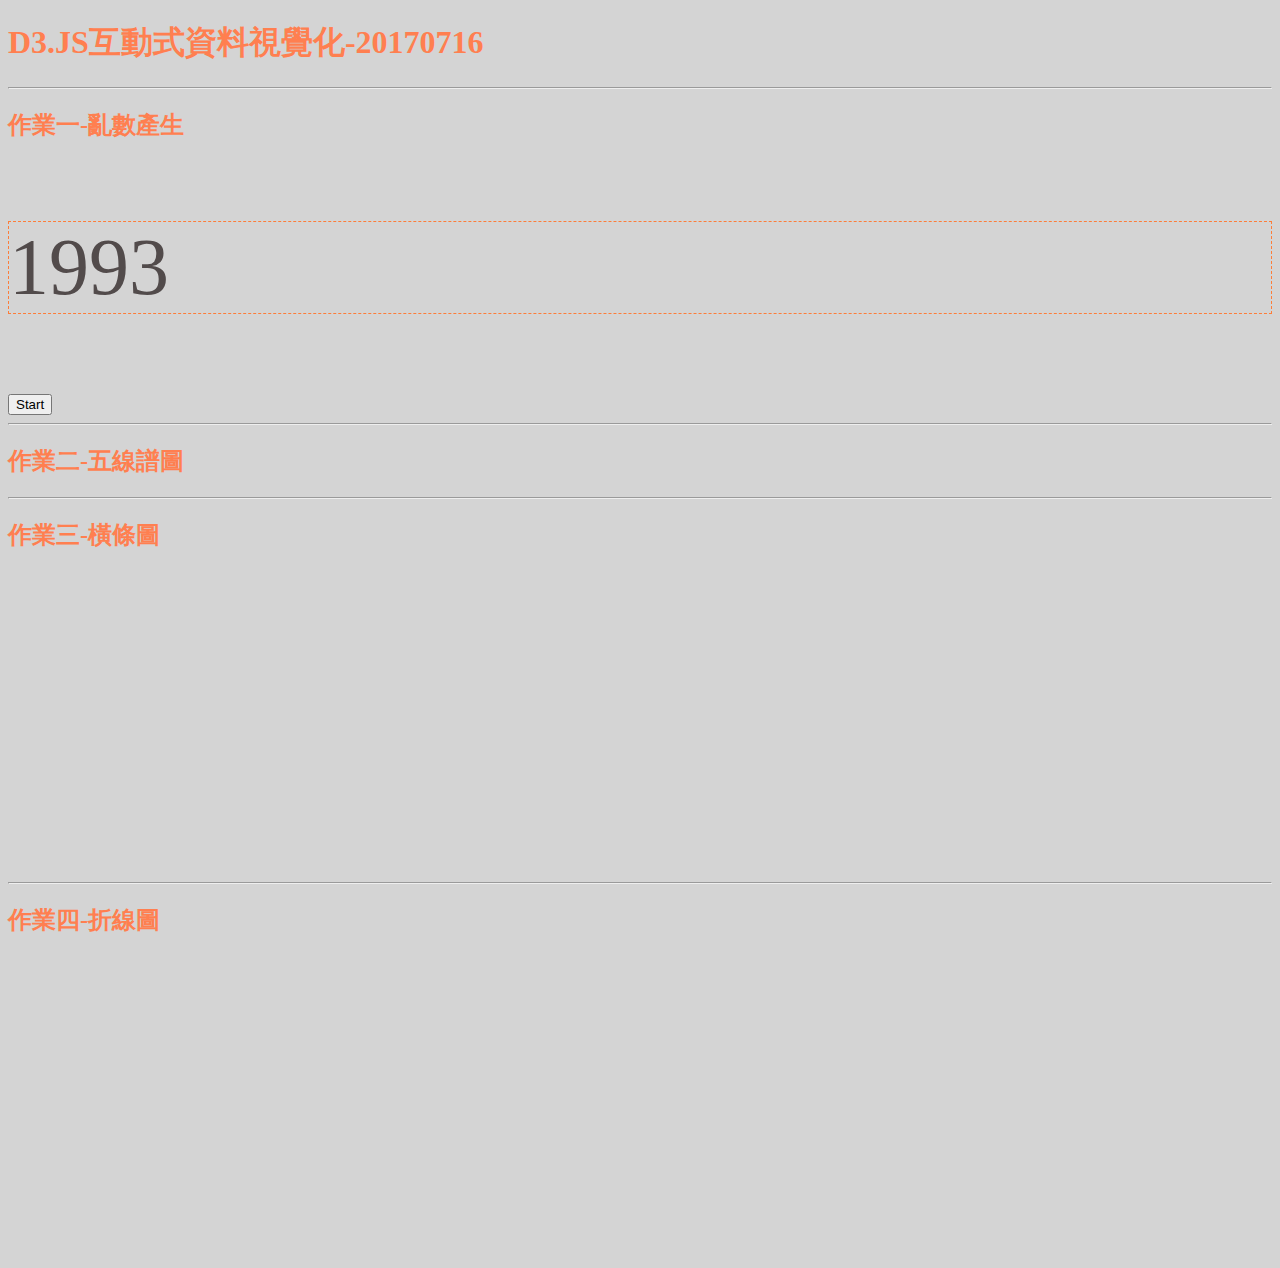
<file: index.html>
<!DOCTYPE html>
<html lang="en">
<head>
    <meta charset="UTF-8">
    <title>D3.JS互動式資料視覺化</title>
    
    <script src="https://d3js.org/d3.v3.min.js"></script>
    <link rel="stylesheet" href="main.css">
    
</head>

<body>
  <h1>D3.JS互動式資料視覺化-20170716</h1>
  <hr>
  <h2>作業一-亂數產生</h2>
  <p>1993</p>
  <input type="button" onclick="launch()" value="Start">
  <script>
    var random = function random(n, m) {
        console.log(n, m);
        return Math.floor(Math.random() * (m - n + 1) + n);
        
    }
    function launch(){
        d3.select('p').text(random(1911, 2016));
        
    }
    </script>
  <hr>
    <h2>作業二-五線譜圖</h2>
    <script>
        
        d3.select("body")
          .append("svg")
          .attr({
           width: 300,
           height: 200,
           id: "svg2"
          });
        
        var svg2 = d3.select("#svg2")
        svg2.append("rect")
            .attr({
                width: 300,
                height: 200,
            "fill": "#FDF5E6",
         });
        
        svg2.append("circle")
            .attr({
             cx: 150,
             cy: 120,
              r: 15 
        });
        
        svg2.append("rect")
            .attr({
             x:160,
             y:45,
             width:5,
             height:78
        });
    for(i=0;i<5;i=i+1){svg2.append("line")
            .attr({
                x1: 0,
                y1: 45+i*30,
                x2: 300,
                y2: 45+i*30,
                stroke: "black",
                "stroke-width": 2
                
            });
                }
        svg2.append("text")
        .attr({
            "x": 160,
            "y": 200,
            "font-size": 48,
            "text-anchor": "end"
            
        }).text("A");
        
    </script>
    <hr>
       <h2>作業三-橫條圖</h2>
<!--  ///bar chart-->
    <svg width="400" height="300" id="svg3"></svg>
    <script> 
        var svg3 = d3.select("#svg3");
        
        for (var i = 0; i < 20; i++){
        var thisNum = random(20, 300);
            svg3.append("rect")
                .attr({
                    x: 10,
                    y: 10 + 12 * i,
                    width: thisNum,
                    height: 10,
                    fill: "orange"
                });
            svg3.append("text")
                .attr({
                    x: thisNum + 15,
                    y: 20 + 12 * i,
                    "font-size": 12
                }).text(thisNum);
        }
        
    </script>
    <hr>
    <h2>作業四-折線圖</h2>
    <svg width="400" height="300" id="svg4"></svg>
          
           <script>
            var svg4 = d3.select("#svg4");
            var lastNum = 0;
            var points = "10,10 ";
               
            for (var i = 0; i < 20; i++) {
                 var thisNum = random(20, 300);
                       
                points = points + (10 + thisNum) + "," + (10 + 12 * (i + 1)) + " ";
                
            svg4.append("circle")
                .attr({
                cx: 10 + thisNum,
                cy: 10 + 12 * (i + 1),
                r:  3,
                fill: "blue"
        });
            svg4.append("text")
                .attr({
                    x: thisNum + 15,
                    y: 20 + 12 * i,
                    "font-size": 12
            }).text(thisNum);
                lastNum = thisNum;
            
        }
        
            points = points + "10," + (21 * 12 + 10);
            svg4.append("polyline")
                .attr({
                    "points": points,
                    "stroke": "black",
                    "fill": "#4178e2"
            });
        
    </script>
</body>
</html>
</file>
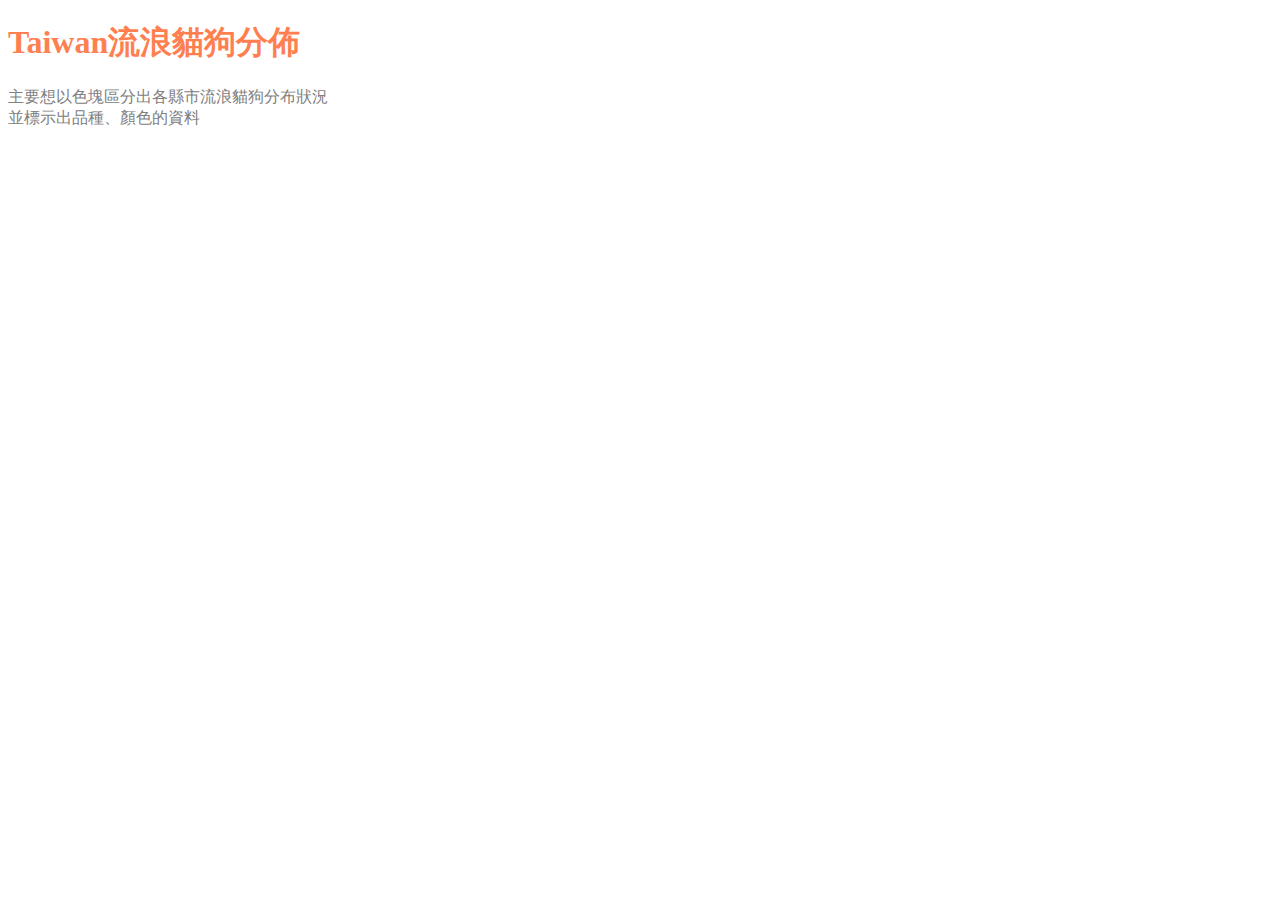
<file: D3.JS_Final/map-hw.html>
<!doctype html>
<html>
<head>
    <meta charset="UTF-8">
    <title>D3.JS_Final</title>
    <script src="https://d3js.org/d3.v3.js"></script>
<!--    <script src="topojson.min.js"></script>-->
       <link rel="stylesheet" href="main.css">

    <style>
        .map-boundary {
          stroke: #eee;
        }
    </style>
</head>
<body>
   <h1>Taiwan流浪貓狗分佈</h1>
   <p>主要想以色塊區分出各縣市流浪貓狗分布狀況<br>並標示出品種、顏色的資料</p>
   
    <svg width="1200" height="700"></svg>
    
    <script>
        
        d3.json("world_geo.json", function(mapDataSet) {
       
                
            bind(mapDataSet);
            render();      

        });     
        
        function bind(geoRoot){
            
            var projection = d3.geo.mercator().center([121,24]).scale(4000);    
            
            var path = d3.geo.path().projection(projection);

            var selection = d3.select("svg").selectAll("path").data(geoRoot.features);
              
            selection.enter().append("path").classed("map-boundary", true).attr("d", path);

            
            d3.selectAll("path")
            .attr({
                fill: "rgb(143, 147, 142)"
            })
                .on("click", function(d){
                var coordinates = d3.mouse(this);
                var x = coordinates[0];
                var y = coordinates[1];
                
                var tooltip = d3.select("#tooltip")
                .style({
                    left:(x+10)+"px",
                    top:(y+10)+"px"
                })
                tooltip.select("#city").text(d.properties.C_Name);
            })
                .on("mouseover", function(d){
                d3.select(this).attr({
                    fill: "rgb(101, 189, 244)"
                })
            })
            .on("mouseout", function(d){
                d3.select(this)
                .attr({
                    fill: "#184cc3"
                })
            });
        }
        
        
    
    </script>
    
    
    

</body>
</html>
</file>
<file: main.css>
html{
    background-color: #d4d4d4;
    
}
h1,
h2 {
    color: coral;

}

p{
    font-size: 5em;
    border: 1px dashed rgb(253, 125, 57);
    color: #524b4b;
    font-family: serif;
}
</file>
<file: D3.JS_Final/main.css>
h1{
    color: coral;
    font-size: 2em;
    
}
h1:hover {
    color: gainsboro;
}

p {
    color: gray;    
}
</file>
